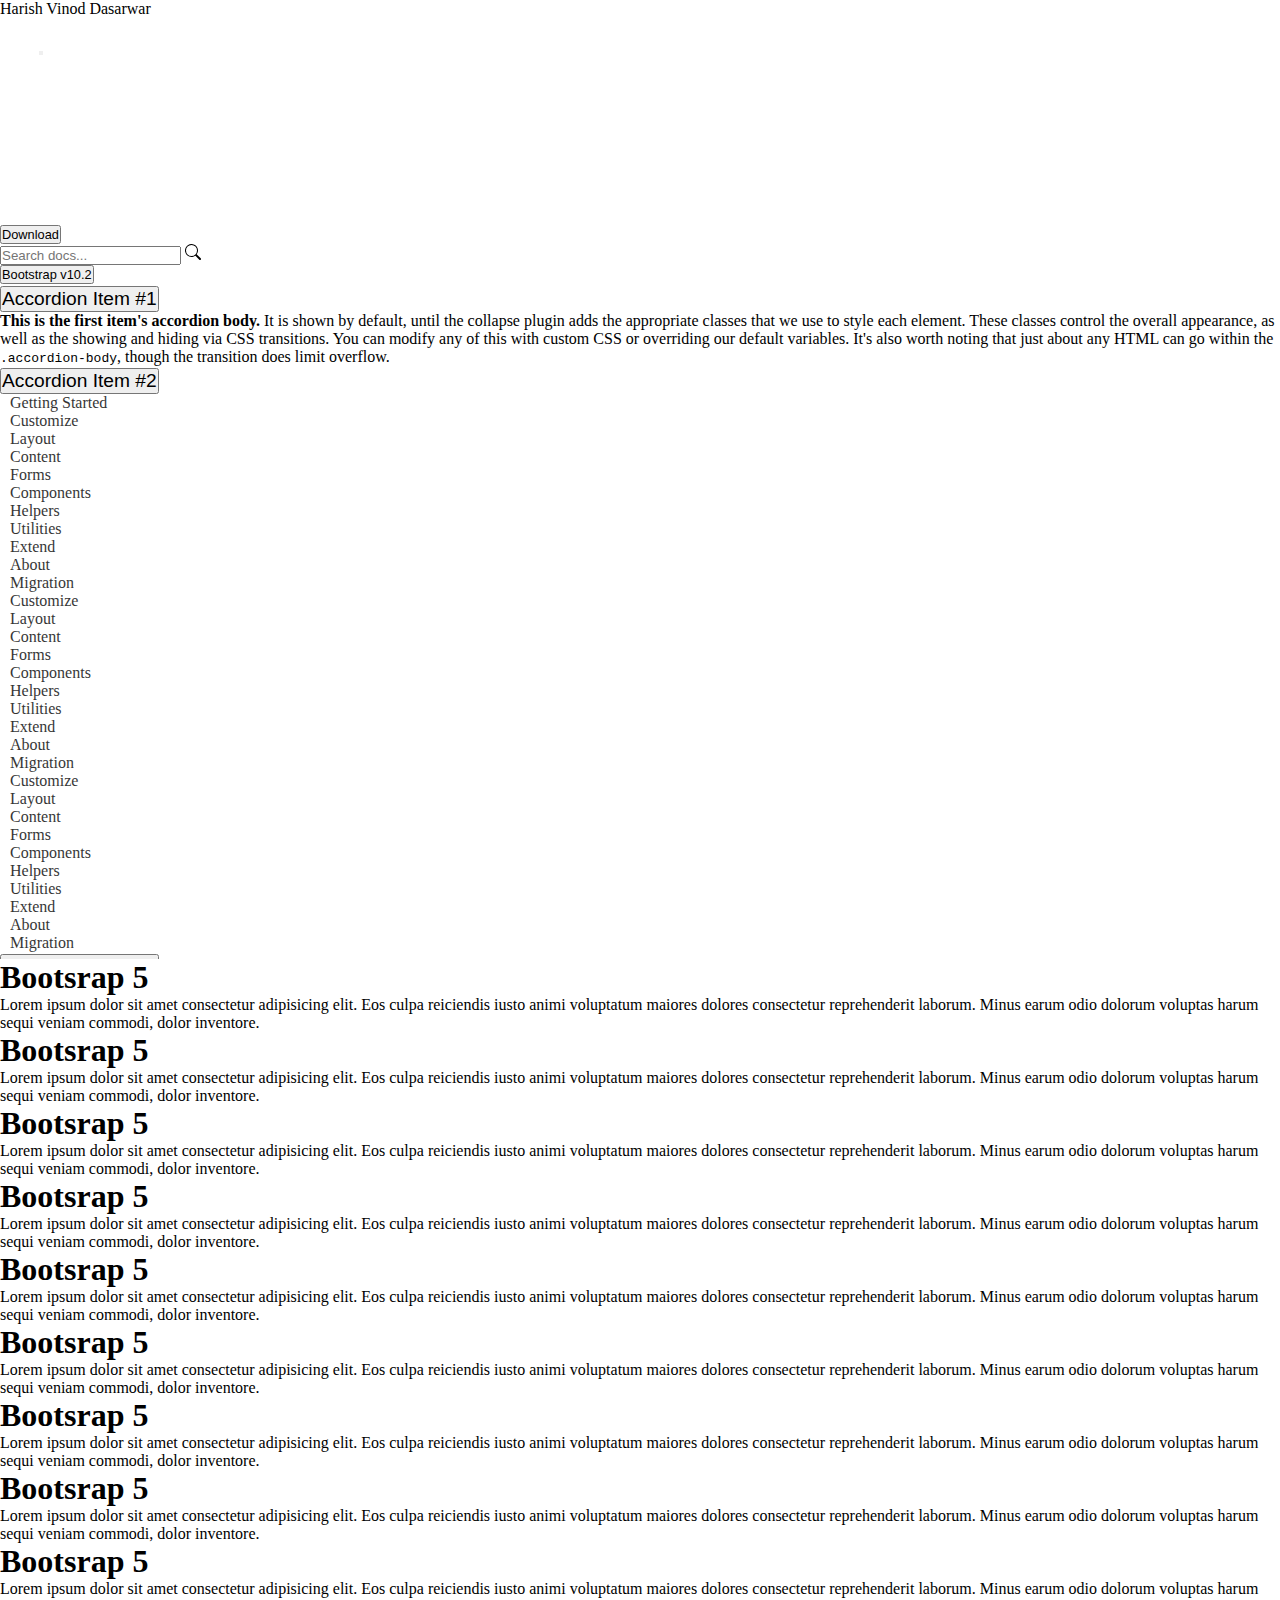
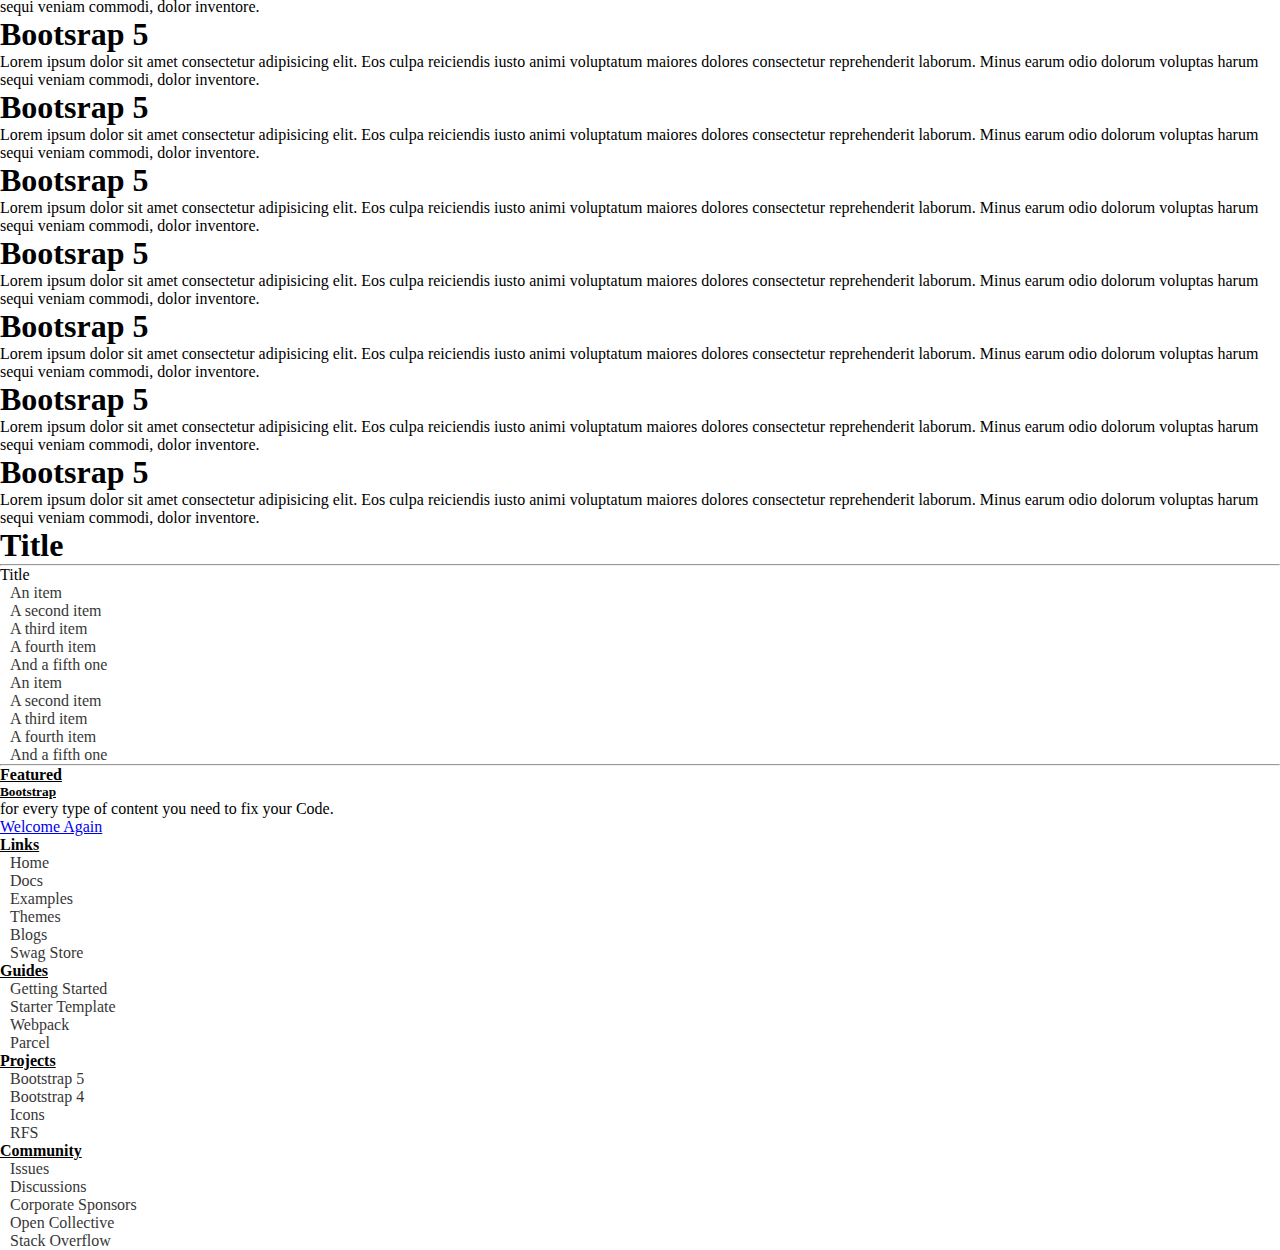
<file: index.html>
<!DOCTYPE html>
<html lang="en">

<head>
    <meta charset="UTF-8">
    <meta name="viewport" content="width=device-width, initial-scale=1.0">
    <title>BootStrap|Home</title>
    <link href="https://cdn.jsdelivr.net/npm/bootstrap@5.0.2/dist/css/bootstrap.min.css" rel="stylesheet"
        integrity="sha384-EVSTQN3/azprG1Anm3QDgpJLIm9Nao0Yz1ztcQTwFspd3yD65VohhpuuCOmLASjC" crossorigin="anonymous">
    <link href="assests/css/style.css" rel="stylesheet" type="text/css">
    <link rel="icon" type="image/png" href="bat.jpg">
</head>

<body>
    <div class="container-fluid  ">
        <header class="shadow">
            <div class="row">
                <div class="col-12 p-0">
                    <div class="alert alert-danger text-center  mb-0" role="alert">
                        Harish Vinod Dasarwar
                    </div>
                </div>
            </div>

            <div class="row bg-danger nav-row">
                <div class="col-4 p-0">
                    <nav class="navbar navbar-expand-lg navbar-light bg-light ">
                        <div class="container-fluid">
                            <a class="navbar-brand" href="#">
                                <svg xmlns="http://www.w3.org/2000/svg" width="16" height="16" fill="currentColor"
                                    class="bi bi-lightning-charge" viewBox="0 0 16 16">
                                    <path
                                        d="M11.251.068a.5.5 0 0 1 .227.58L9.677 6.5H13a.5.5 0 0 1 .364.843l-8 8.5a.5.5 0 0 1-.842-.49L6.323 9.5H3a.5.5 0 0 1-.364-.843l8-8.5a.5.5 0 0 1 .615-.09zM4.157 8.5H7a.5.5 0 0 1 .478.647L6.11 13.59l5.732-6.09H9a.5.5 0 0 1-.478-.647L9.89 2.41z" />
                                </svg>
                            </a>
                            <button class="navbar-toggler" type="button" data-bs-toggle="collapse"
                                data-bs-target="#navbarNav" aria-controls="navbarNav" aria-expanded="false"
                                aria-label="Toggle navigation">
                                <span class="navbar-toggler-icon"></span>
                            </button>
                            <div class="collapse navbar-collapse" id="navbarNav">
                                <ul class="navbar-nav">
                                    <li class="nav-item">
                                        <a class="nav-link active" aria-current="page" href="index.html">Home</a>
                                    </li>
                                    <li class="nav-item">
                                        <a class="nav-link " href="contact.html">Contact</a>
                                    </li>
                                    <li class="nav-item">
                                        <a class="nav-link " href="about.html">About</a>
                                    </li>
                                    <li class="nav-item">
                                        <a class="nav-link " href="services.html">Services</a>
                                    </li>
                                    <li class="nav-item">
                                        <a class="nav-link btn btn-outline-warning btn-sm px-3 "
                                            href="login.html">Login</a>
                                    <li class="nav-item">
                                        <a class="nav-link btn btn-outline-warning btn-sm px-3 ms-2"
                                            href="register.html">Register</a>
                                    </li>
                                </ul>
                            </div>
                        </div>
                    </nav>
                </div>
                <div class="col-6"></div>
                <div class="col-2">
                    <ul class="nav">

                        <li class="nav-item p-0 mt-2">
                            <a class="nav-link" href="https://x.com/?lang=en">
                                <svg xmlns="http://www.w3.org/2000/svg" width="16" height="16" fill="currentColor"
                                    class="bi bi-twitter" viewBox="0 0 16 16">
                                    <path
                                        d="M5.026 15c6.038 0 9.341-5.003 9.341-9.334q.002-.211-.006-.422A6.7 6.7 0 0 0 16 3.542a6.7 6.7 0 0 1-1.889.518 3.3 3.3 0 0 0 1.447-1.817 6.5 6.5 0 0 1-2.087.793A3.286 3.286 0 0 0 7.875 6.03a9.32 9.32 0 0 1-6.767-3.429 3.29 3.29 0 0 0 1.018 4.382A3.3 3.3 0 0 1 .64 6.575v.045a3.29 3.29 0 0 0 2.632 3.218 3.2 3.2 0 0 1-.865.115 3 3 0 0 1-.614-.057 3.28 3.28 0 0 0 3.067 2.277A6.6 6.6 0 0 1 .78 13.58a6 6 0 0 1-.78-.045A9.34 9.34 0 0 0 5.026 15" />
                                </svg></a>
                        </li>
                        <li class="nav-item p-0 mt-2">
                            <a class="nav-link" href="https://github.com/"><svg xmlns="http://www.w3.org/2000/svg"
                                    width="16" height="16" fill="currentColor" class="bi bi-github" viewBox="0 0 16 16">
                                    <path
                                        d="M8 0C3.58 0 0 3.58 0 8c0 3.54 2.29 6.53 5.47 7.59.4.07.55-.17.55-.38 0-.19-.01-.82-.01-1.49-2.01.37-2.53-.49-2.69-.94-.09-.23-.48-.94-.82-1.13-.28-.15-.68-.52-.01-.53.63-.01 1.08.58 1.23.82.72 1.21 1.87.87 2.33.66.07-.52.28-.87.51-1.07-1.78-.2-3.64-.89-3.64-3.95 0-.87.31-1.59.82-2.15-.08-.2-.36-1.02.08-2.12 0 0 .67-.21 2.2.82.64-.18 1.32-.27 2-.27s1.36.09 2 .27c1.53-1.04 2.2-.82 2.2-.82.44 1.1.16 1.92.08 2.12.51.56.82 1.27.82 2.15 0 3.07-1.87 3.75-3.65 3.95.29.25.54.73.54 1.48 0 1.07-.01 1.93-.01 2.2 0 .21.15.46.55.38A8.01 8.01 0 0 0 16 8c0-4.42-3.58-8-8-8" />
                                </svg></a>
                        </li>
                        <li class="nav-item p-0 mt-2">
                            <a class="nav-link" href="https://opencollective.com/"><svg
                                    xmlns="http://www.w3.org/2000/svg" width="16" height="16" fill="currentColor"
                                    class="bi bi-opencollective" viewBox="0 0 16 16">
                                    <path fill-opacity=".4"
                                        d="M12.995 8.195c0 .937-.312 1.912-.78 2.693l1.99 1.99c.976-1.327 1.6-2.966 1.6-4.683 0-1.795-.624-3.434-1.561-4.76l-2.068 2.028c.468.781.78 1.679.78 2.732z" />
                                    <path
                                        d="M8 13.151a4.995 4.995 0 1 1 0-9.99c1.015 0 1.951.273 2.732.82l1.95-2.03a7.805 7.805 0 1 0 .04 12.449l-1.951-2.03a5.07 5.07 0 0 1-2.732.781z" />
                                </svg></a>
                        </li>
                        <button type="button" class="btn btn-outline-warning p-1 mt-3">Download</button>
                    </ul>

                </div>
            </div>
            <div class="row shadow" width="100%">
                <div class="col-3 p-0">
                    <div class="input-group py-2">
                        <input type="text" class="form-control" placeholder="Search docs..."
                            aria-label="Recipient's username" aria-describedby="basic-addon2">
                        <span class="input-group-text" id="basic-addon2">
                            <svg xmlns="http://www.w3.org/2000/svg" width="16" height="16" fill="currentColor"
                                class="bi bi-search" viewBox="0 0 16 16">
                                <path
                                    d="M11.742 10.344a6.5 6.5 0 1 0-1.397 1.398h-.001q.044.06.098.115l3.85 3.85a1 1 0 0 0 1.415-1.414l-3.85-3.85a1 1 0 0 0-.115-.1zM12 6.5a5.5 5.5 0 1 1-11 0 5.5 5.5 0 0 1 11 0" />
                            </svg>
                        </span>
                    </div>
                </div>
                <div class="col-7"></div>
                <div class="col-2 py-2">
                    <button type="button" class="btn btn-outline-danger">Bootstrap v10.2</button>
                </div>
            </div>
        </header>

        <main>
            <div class="row pt-3">
                <div class="col-2 pt-5 links-div">

                    <div class="accordion" id="accordionExample">
                        <div class="accordion-item">
                          <h2 class="accordion-header" id="headingOne">
                            <button class="accordion-button" type="button" data-bs-toggle="collapse" data-bs-target="#collapseOne" aria-expanded="true" aria-controls="collapseOne">
                              Accordion Item #1
                            </button>
                          </h2>
                          <div id="collapseOne" class="accordion-collapse collapse show" aria-labelledby="headingOne" data-bs-parent="#accordionExample">
                            <div class="accordion-body">
                              <strong>This is the first item's accordion body.</strong> It is shown by default, until the collapse plugin adds the appropriate classes that we use to style each element. These classes control the overall appearance, as well as the showing and hiding via CSS transitions. You can modify any of this with custom CSS or overriding our default variables. It's also worth noting that just about any HTML can go within the <code>.accordion-body</code>, though the transition does limit overflow.
                            </div>
                          </div>
                        </div>
                        <div class="accordion-item">
                          <h2 class="accordion-header" id="headingTwo">
                            <button class="accordion-button collapsed" type="button" data-bs-toggle="collapse" data-bs-target="#collapseTwo" aria-expanded="false" aria-controls="collapseTwo">
                              Accordion Item #2
                            </button>
                          </h2>
                          <div id="collapseTwo" class="accordion-collapse collapse" aria-labelledby="headingTwo" data-bs-parent="#accordionExample">
                            <div class="accordion-body">
                                <ul class="list-group">
                                    <li class="list-group-item">Getting Started</li>
                                    <li class="list-group-item">Customize</li>
                                    <li class="list-group-item">Layout</li>
                                    <li class="list-group-item">Content</li>
                                    <li class="list-group-item">Forms</li>
                                    <li class="list-group-item">Components</li>
                                    <li class="list-group-item">Helpers</li>
                                    <li class="list-group-item">Utilities</li>
                                    <li class="list-group-item">Extend</li>
                                    <li class="list-group-item">About</li>
                                    <li class="list-group-item">Migration</li>
                                    <li class="list-group-item">Customize</li>
                                    <li class="list-group-item">Layout</li>
                                    <li class="list-group-item">Content</li>
                                    <li class="list-group-item">Forms</li>
                                    <li class="list-group-item">Components</li>
                                    <li class="list-group-item">Helpers</li>
                                    <li class="list-group-item">Utilities</li>
                                    <li class="list-group-item">Extend</li>
                                    <li class="list-group-item">About</li>
                                    <li class="list-group-item">Migration</li>
                                    <li class="list-group-item">Customize</li>
                                    <li class="list-group-item">Layout</li>
                                    <li class="list-group-item">Content</li>
                                    <li class="list-group-item">Forms</li>
                                    <li class="list-group-item">Components</li>
                                    <li class="list-group-item">Helpers</li>
                                    <li class="list-group-item">Utilities</li>
                                    <li class="list-group-item">Extend</li>
                                    <li class="list-group-item">About</li>
                                    <li class="list-group-item">Migration</li>
                                </ul>
                            </div>
                          </div>
                        </div>
                        <div class="accordion-item">
                          <h2 class="accordion-header" id="headingThree">
                            <button class="accordion-button collapsed" type="button" data-bs-toggle="collapse" data-bs-target="#collapseThree" aria-expanded="false" aria-controls="collapseThree">
                              Accordion Item #3
                            </button>
                          </h2>
                          <div id="collapseThree" class="accordion-collapse collapse" aria-labelledby="headingThree" data-bs-parent="#accordionExample">
                            <div class="accordion-body">
                              <strong>This is the third item's accordion body.</strong> It is hidden by default, until the collapse plugin adds the appropriate classes that we use to style each element. These classes control the overall appearance, as well as the showing and hiding via CSS transitions. You can modify any of this with custom CSS or overriding our default variables. It's also worth noting that just about any HTML can go within the <code>.accordion-body</code>, though the transition does limit overflow.
                            </div>
                          </div>
                        </div>
                      </div>

                    <ul class="list-group">
                        <li class="list-group-item">Getting Started</li>
                        <li class="list-group-item">Customize</li>
                        <li class="list-group-item">Layout</li>
                        <li class="list-group-item">Content</li>
                        <li class="list-group-item">Forms</li>
                        <li class="list-group-item">Components</li>
                        <li class="list-group-item">Helpers</li>
                        <li class="list-group-item">Utilities</li>
                        <li class="list-group-item">Extend</li>
                        <li class="list-group-item">About</li>
                        <li class="list-group-item">Migration</li>
                        <li class="list-group-item">Customize</li>
                        <li class="list-group-item">Layout</li>
                        <li class="list-group-item">Content</li>
                        <li class="list-group-item">Forms</li>
                        <li class="list-group-item">Components</li>
                        <li class="list-group-item">Helpers</li>
                        <li class="list-group-item">Utilities</li>
                        <li class="list-group-item">Extend</li>
                        <li class="list-group-item">About</li>
                        <li class="list-group-item">Migration</li>
                        <li class="list-group-item">Customize</li>
                        <li class="list-group-item">Layout</li>
                        <li class="list-group-item">Content</li>
                        <li class="list-group-item">Forms</li>
                        <li class="list-group-item">Components</li>
                        <li class="list-group-item">Helpers</li>
                        <li class="list-group-item">Utilities</li>
                        <li class="list-group-item">Extend</li>
                        <li class="list-group-item">About</li>
                        <li class="list-group-item">Migration</li>
                    </ul>
                </div>
                <div class="col-8">
                    <div class="container">
                        <div class="alert alert-light" role="alert">
                            <h1 class="display-6">
                                Bootsrap 5
                            </h1>
                            <p class="bg-light p-3">
                                Lorem ipsum dolor sit amet consectetur adipisicing elit. Eos culpa reiciendis iusto
                                animi voluptatum maiores dolores consectetur reprehenderit laborum. Minus earum odio
                                dolorum voluptas harum sequi veniam commodi, dolor inventore.
                            </p>
                        </div>
                        <div class="alert alert-light" role="alert">
                            <h1 class="display-6">
                                Bootsrap 5
                            </h1>
                            <p class="bg-light p-3">
                                Lorem ipsum dolor sit amet consectetur adipisicing elit. Eos culpa reiciendis iusto
                                animi voluptatum maiores dolores consectetur reprehenderit laborum. Minus earum odio
                                dolorum voluptas harum sequi veniam commodi, dolor inventore.
                            </p>
                        </div>
                        <div class="alert alert-light" role="alert">
                            <h1 class="display-6">
                                Bootsrap 5
                            </h1>
                            <p class="bg-light p-3">
                                Lorem ipsum dolor sit amet consectetur adipisicing elit. Eos culpa reiciendis iusto
                                animi voluptatum maiores dolores consectetur reprehenderit laborum. Minus earum odio
                                dolorum voluptas harum sequi veniam commodi, dolor inventore.
                            </p>
                        </div>
                        <div class="alert alert-light" role="alert">
                            <h1 class="display-6">
                                Bootsrap 5
                            </h1>
                            <p class="bg-light p-3">
                                Lorem ipsum dolor sit amet consectetur adipisicing elit. Eos culpa reiciendis iusto
                                animi voluptatum maiores dolores consectetur reprehenderit laborum. Minus earum odio
                                dolorum voluptas harum sequi veniam commodi, dolor inventore.
                            </p>
                        </div>
                        <div class="alert alert-light" role="alert">
                            <h1 class="display-6">
                                Bootsrap 5
                            </h1>
                            <p class="bg-light p-3">
                                Lorem ipsum dolor sit amet consectetur adipisicing elit. Eos culpa reiciendis iusto
                                animi voluptatum maiores dolores consectetur reprehenderit laborum. Minus earum odio
                                dolorum voluptas harum sequi veniam commodi, dolor inventore.
                            </p>
                        </div>
                        <div class="alert alert-light" role="alert">
                            <h1 class="display-6">
                                Bootsrap 5
                            </h1>
                            <p class="bg-light p-3">
                                Lorem ipsum dolor sit amet consectetur adipisicing elit. Eos culpa reiciendis iusto
                                animi voluptatum maiores dolores consectetur reprehenderit laborum. Minus earum odio
                                dolorum voluptas harum sequi veniam commodi, dolor inventore.
                            </p>
                        </div>
                        <div class="alert alert-light" role="alert">
                            <h1 class="display-6">
                                Bootsrap 5
                            </h1>
                            <p class="bg-light p-3">
                                Lorem ipsum dolor sit amet consectetur adipisicing elit. Eos culpa reiciendis iusto
                                animi voluptatum maiores dolores consectetur reprehenderit laborum. Minus earum odio
                                dolorum voluptas harum sequi veniam commodi, dolor inventore.
                            </p>
                        </div>
                        <div class="alert alert-light" role="alert">
                            <h1 class="display-6">
                                Bootsrap 5
                            </h1>
                            <p class="bg-light p-3">
                                Lorem ipsum dolor sit amet consectetur adipisicing elit. Eos culpa reiciendis iusto
                                animi voluptatum maiores dolores consectetur reprehenderit laborum. Minus earum odio
                                dolorum voluptas harum sequi veniam commodi, dolor inventore.
                            </p>
                        </div>
                        <div class="alert alert-light" role="alert">
                            <h1 class="display-6">
                                Bootsrap 5
                            </h1>
                            <p class="bg-light p-3">
                                Lorem ipsum dolor sit amet consectetur adipisicing elit. Eos culpa reiciendis iusto
                                animi voluptatum maiores dolores consectetur reprehenderit laborum. Minus earum odio
                                dolorum voluptas harum sequi veniam commodi, dolor inventore.
                            </p>
                        </div>
                        <div class="alert alert-light" role="alert">
                            <h1 class="display-6">
                                Bootsrap 5
                            </h1>
                            <p class="bg-light p-3">
                                Lorem ipsum dolor sit amet consectetur adipisicing elit. Eos culpa reiciendis iusto
                                animi voluptatum maiores dolores consectetur reprehenderit laborum. Minus earum odio
                                dolorum voluptas harum sequi veniam commodi, dolor inventore.
                            </p>
                        </div>
                        <div class="alert alert-light" role="alert">
                            <h1 class="display-6">
                                Bootsrap 5
                            </h1>
                            <p class="bg-light p-3">
                                Lorem ipsum dolor sit amet consectetur adipisicing elit. Eos culpa reiciendis iusto
                                animi voluptatum maiores dolores consectetur reprehenderit laborum. Minus earum odio
                                dolorum voluptas harum sequi veniam commodi, dolor inventore.
                            </p>
                        </div>
                        <div class="alert alert-light" role="alert">
                            <h1 class="display-6">
                                Bootsrap 5
                            </h1>
                            <p class="bg-light p-3">
                                Lorem ipsum dolor sit amet consectetur adipisicing elit. Eos culpa reiciendis iusto
                                animi voluptatum maiores dolores consectetur reprehenderit laborum. Minus earum odio
                                dolorum voluptas harum sequi veniam commodi, dolor inventore.
                            </p>
                        </div>
                        <div class="alert alert-light" role="alert">
                            <h1 class="display-6">
                                Bootsrap 5
                            </h1>
                            <p class="bg-light p-3">
                                Lorem ipsum dolor sit amet consectetur adipisicing elit. Eos culpa reiciendis iusto
                                animi voluptatum maiores dolores consectetur reprehenderit laborum. Minus earum odio
                                dolorum voluptas harum sequi veniam commodi, dolor inventore.
                            </p>
                        </div>
                        <div class="alert alert-light" role="alert">
                            <h1 class="display-6">
                                Bootsrap 5
                            </h1>
                            <p class="bg-light p-3">
                                Lorem ipsum dolor sit amet consectetur adipisicing elit. Eos culpa reiciendis iusto
                                animi voluptatum maiores dolores consectetur reprehenderit laborum. Minus earum odio
                                dolorum voluptas harum sequi veniam commodi, dolor inventore.
                            </p>
                        </div>
                        <div class="alert alert-light" role="alert">
                            <h1 class="display-6">
                                Bootsrap 5
                            </h1>
                            <p class="bg-light p-3">
                                Lorem ipsum dolor sit amet consectetur adipisicing elit. Eos culpa reiciendis iusto
                                animi voluptatum maiores dolores consectetur reprehenderit laborum. Minus earum odio
                                dolorum voluptas harum sequi veniam commodi, dolor inventore.
                            </p>
                        </div>
                        <div class="alert alert-light" role="alert">
                            <h1 class="display-6">
                                Bootsrap 5
                            </h1>
                            <p class="bg-light p-3">
                                Lorem ipsum dolor sit amet consectetur adipisicing elit. Eos culpa reiciendis iusto
                                animi voluptatum maiores dolores consectetur reprehenderit laborum. Minus earum odio
                                dolorum voluptas harum sequi veniam commodi, dolor inventore.
                            </p>
                        </div>
                    </div>

                </div>
                <div class="col-2">
                    <h1 class="display-6">
                        Title
                    </h1>
                    <hr>
                    <dl>
                        <dt>
                            Title
                        </dt>
                        <dd>
                            <ul class="list-group">
                                <li class="list-group-item">An item</li>
                                <li class="list-group-item">A second item</li>
                                <li class="list-group-item">A third item</li>
                                <li class="list-group-item">A fourth item</li>
                                <li class="list-group-item">And a fifth one</li>
                                <li class="list-group-item">An item</li>
                                <li class="list-group-item">A second item</li>
                                <li class="list-group-item">A third item</li>
                                <li class="list-group-item">A fourth item</li>
                                <li class="list-group-item">And a fifth one</li>
                            </ul>
                        </dd>
                    </dl>
                </div>
            </div>
        </main>
        <footer class="">
            <hr>
            <div class="row p-0">
                <div class="col-3 p-0">
                    <div class="card">
                        <div class="card-header">
                            <b><u>Featured</u></b>
                        </div>
                        <div class="card-body">
                            <h5 class="card-title"><b><u>Bootstrap</u></b> </h5>
                            <p class="card-text">for every type of content you need to fix your Code.</p>
                            <a href="#" class="btn btn-primary">Welcome Again</a>
                        </div>
                    </div>
                </div>
                <div class="col-9">
                    <div class="row">
                        <div class="col-3">
                            <h1 class="display-6">
                            </h1>
                            <dl>
                                <dt>
                                    <b><u>Links</u></b>
                                </dt>
                                <dd>
                                    <ul class="list-group">
                                        <li class="list-group-item">Home</li>
                                        <li class="list-group-item">Docs</li>
                                        <li class="list-group-item">Examples</li>
                                        <li class="list-group-item">Themes</li>
                                        <li class="list-group-item">Blogs</li>
                                        <li class="list-group-item">Swag Store</li>


                                    </ul>
                                </dd>
                            </dl>
                        </div>
                        <div class="col-3">
                            <h1 class="display-6">
                            </h1>
                            <dl>
                                <dt>
                                    <b><u>Guides</u></b>
                                </dt>
                                <dd>
                                    <ul class="list-group">
                                        <li class="list-group-item">Getting Started</li>
                                        <li class="list-group-item">Starter Template</li>
                                        <li class="list-group-item">Webpack</li>
                                        <li class="list-group-item">Parcel</li>

                                    </ul>
                                </dd>
                            </dl>
                        </div>
                        <div class="col-3">
                            <h1 class="display-6">
                            </h1>
                            <dl>
                                <dt>
                                    <b><u>Projects</u></b>
                                </dt>
                                <dd>
                                    <ul class="list-group">
                                        <li class="list-group-item">Bootstrap 5</li>
                                        <li class="list-group-item">Bootstrap 4</li>
                                        <li class="list-group-item">Icons</li>
                                        <li class="list-group-item">RFS</li>


                                    </ul>
                                </dd>
                            </dl>
                        </div>
                        <div class="col-3">
                            <h1 class="display-6">
                            </h1>
                            <dl>
                                <dt>
                                    <b><u>Community</u></b>
                                </dt>
                                <dd>
                                    <ul class="list-group">
                                        <li class="list-group-item">Issues</li>
                                        <li class="list-group-item">Discussions</li>
                                        <li class="list-group-item">Corporate Sponsors</li>
                                        <li class="list-group-item">Open Collective</li>
                                        <li class="list-group-item">Stack Overflow</li>



                                    </ul>
                                </dd>
                            </dl>
                        </div>
                    </div>
                </div>
            </div>
        </footer>
    </div>
    <script src="https://cdn.jsdelivr.net/npm/bootstrap@5.0.2/dist/js/bootstrap.bundle.min.js"
        integrity="sha384-MrcW6ZMFYlzcLA8Nl+NtUVF0sA7MsXsP1UyJoMp4YLEuNSfAP+JcXn/tWtIaxVXM"
        crossorigin="anonymous"></script>
</body>

</html>
</file>
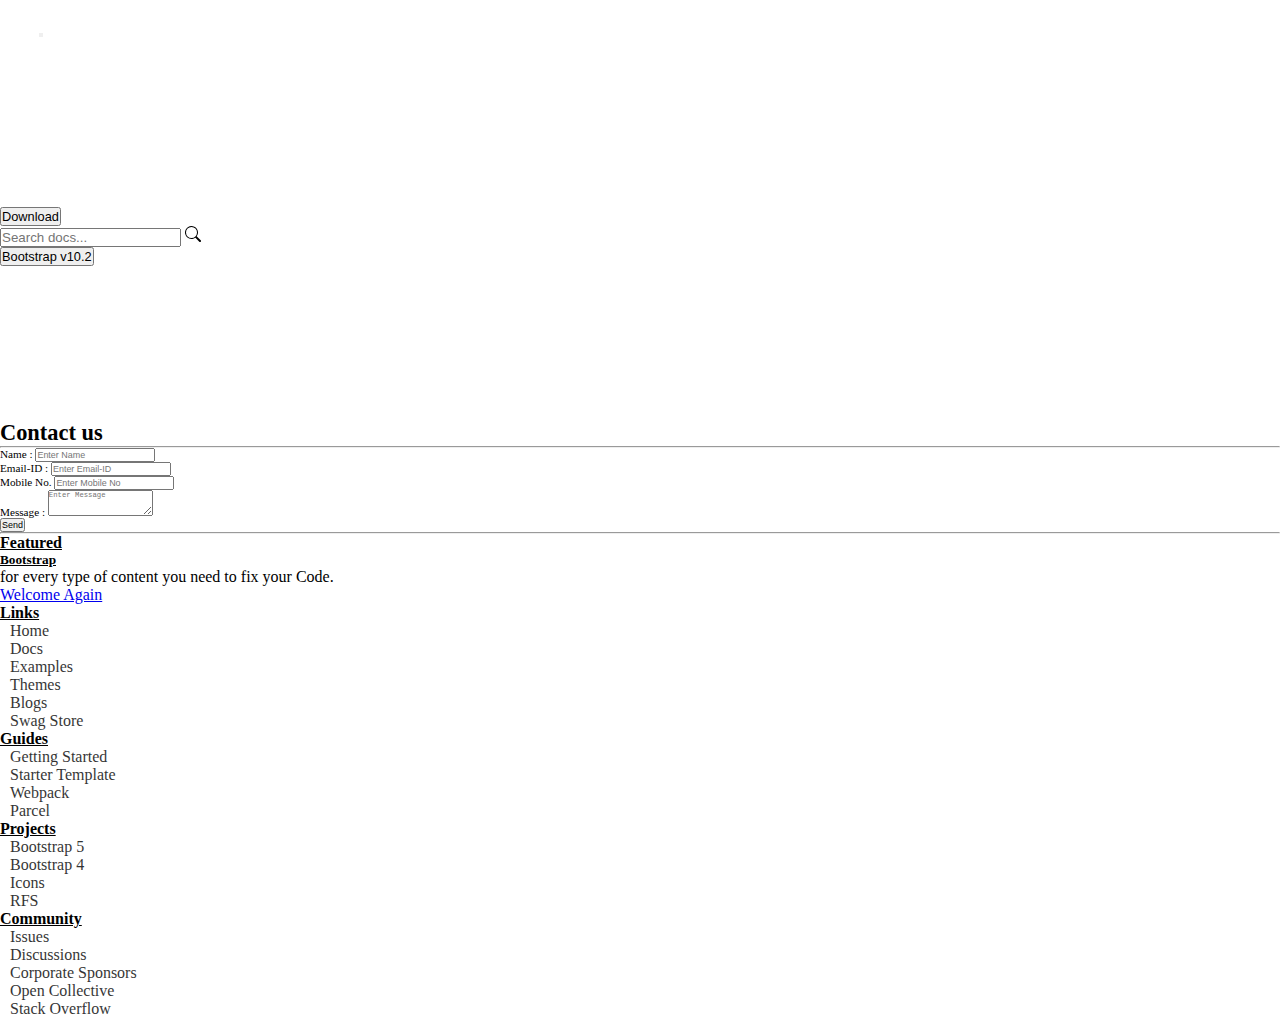
<file: contact.html>
<!DOCTYPE html>
<html lang="en">
<head>
    <meta charset="UTF-8">
    <meta name="viewport" content="width=device-width, initial-scale=1.0">
    <title>Document</title>
    <link href="https://cdn.jsdelivr.net/npm/bootstrap@5.0.2/dist/css/bootstrap.min.css" rel="stylesheet"
        integrity="sha384-EVSTQN3/azprG1Anm3QDgpJLIm9Nao0Yz1ztcQTwFspd3yD65VohhpuuCOmLASjC" crossorigin="anonymous">
    <link href="assests/css/style.css" rel="stylesheet" type="text/css">
    <link rel="icon" type="image/png" href="bat.jpg">
</head>
<body>
    <div class="container-fluid  ">
        <header class="shadow">
            <div class="row">
                <!-- <div class="col-12 p-0">
                    <div class="alert alert-danger text-center  mb-0" role="alert">
                        A Hub of Knowledge for Everyone!
                      </div>
                </div> -->
            </div>

            <div class="row bg-danger nav-row">
                <div class="col-lg-4 col-sm-12 p-0">
                    <nav class="navbar navbar-expand-lg navbar-light bg-light ">
                        <div class="container-fluid">
                          <a class="navbar-brand" href="#">
                            <svg xmlns="http://www.w3.org/2000/svg" width="16" height="16" fill="currentColor" class="bi bi-lightning-charge" viewBox="0 0 16 16">
                                <path d="M11.251.068a.5.5 0 0 1 .227.58L9.677 6.5H13a.5.5 0 0 1 .364.843l-8 8.5a.5.5 0 0 1-.842-.49L6.323 9.5H3a.5.5 0 0 1-.364-.843l8-8.5a.5.5 0 0 1 .615-.09zM4.157 8.5H7a.5.5 0 0 1 .478.647L6.11 13.59l5.732-6.09H9a.5.5 0 0 1-.478-.647L9.89 2.41z"/>
                              </svg>
                          </a>
                          <button class="navbar-toggler bg-light" type="button" data-bs-toggle="collapse" data-bs-target="#navbarNav" aria-controls="navbarNav" aria-expanded="false" aria-label="Toggle navigation">
                            <span class="navbar-toggler-icon"></span>
                          </button>
                          <div class="collapse navbar-collapse" id="navbarNav">
                            <ul class="navbar-nav">
                                <li class="nav-item">
                                  <a class="nav-link active" aria-current="page" href="index.html">Home</a>
                                </li>
                                <li class="nav-item">
                                  <a class="nav-link " href="contact.html">Contact</a>
                                </li>
                                <li class="nav-item">
                                  <a class="nav-link " href="about.html">About</a>
                                </li>
                                <li class="nav-item">
                                  <a class="nav-link " href="services.html">Services</a>
                                </li>
                                <li class="nav-item">
                                  <a class="nav-link btn btn-outline-warning btn-sm px-3" href="login.html">Login</a>
                                  <li class="nav-item">
                                    <a class="nav-link  btn btn-outline-warning btn-sm px-3 ms-2" href="register.html">Register</a>
                                  </li>
                              </ul>
                          </div>
                        </div>
                      </nav>
                </div>
                <div class="col-lg-7 col-sm-12"></div>
                <div class="col-lg-2 col-sm-12">
                    <ul class="nav">

                        <li class="nav-item p-0 mt-2">
                          <a class="nav-link" href="https://x.com/?lang=en">
                            <svg xmlns="http://www.w3.org/2000/svg" width="16" height="16" fill="currentColor" class="bi bi-twitter" viewBox="0 0 16 16">
                            <path d="M5.026 15c6.038 0 9.341-5.003 9.341-9.334q.002-.211-.006-.422A6.7 6.7 0 0 0 16 3.542a6.7 6.7 0 0 1-1.889.518 3.3 3.3 0 0 0 1.447-1.817 6.5 6.5 0 0 1-2.087.793A3.286 3.286 0 0 0 7.875 6.03a9.32 9.32 0 0 1-6.767-3.429 3.29 3.29 0 0 0 1.018 4.382A3.3 3.3 0 0 1 .64 6.575v.045a3.29 3.29 0 0 0 2.632 3.218 3.2 3.2 0 0 1-.865.115 3 3 0 0 1-.614-.057 3.28 3.28 0 0 0 3.067 2.277A6.6 6.6 0 0 1 .78 13.58a6 6 0 0 1-.78-.045A9.34 9.34 0 0 0 5.026 15"/>
                          </svg></a>
                        </li>
                        <li class="nav-item p-0 mt-2">
                          <a class="nav-link" href="https://github.com/"><svg xmlns="http://www.w3.org/2000/svg" width="16" height="16" fill="currentColor" class="bi bi-github" viewBox="0 0 16 16">
                            <path d="M8 0C3.58 0 0 3.58 0 8c0 3.54 2.29 6.53 5.47 7.59.4.07.55-.17.55-.38 0-.19-.01-.82-.01-1.49-2.01.37-2.53-.49-2.69-.94-.09-.23-.48-.94-.82-1.13-.28-.15-.68-.52-.01-.53.63-.01 1.08.58 1.23.82.72 1.21 1.87.87 2.33.66.07-.52.28-.87.51-1.07-1.78-.2-3.64-.89-3.64-3.95 0-.87.31-1.59.82-2.15-.08-.2-.36-1.02.08-2.12 0 0 .67-.21 2.2.82.64-.18 1.32-.27 2-.27s1.36.09 2 .27c1.53-1.04 2.2-.82 2.2-.82.44 1.1.16 1.92.08 2.12.51.56.82 1.27.82 2.15 0 3.07-1.87 3.75-3.65 3.95.29.25.54.73.54 1.48 0 1.07-.01 1.93-.01 2.2 0 .21.15.46.55.38A8.01 8.01 0 0 0 16 8c0-4.42-3.58-8-8-8"/>
                          </svg></a>
                        </li>
                        <li class="nav-item p-0 mt-2">
                          <a class="nav-link" href="https://opencollective.com/"><svg xmlns="http://www.w3.org/2000/svg" width="16" height="16" fill="currentColor" class="bi bi-opencollective" viewBox="0 0 16 16">
                            <path fill-opacity=".4" d="M12.995 8.195c0 .937-.312 1.912-.78 2.693l1.99 1.99c.976-1.327 1.6-2.966 1.6-4.683 0-1.795-.624-3.434-1.561-4.76l-2.068 2.028c.468.781.78 1.679.78 2.732z"/>
                            <path d="M8 13.151a4.995 4.995 0 1 1 0-9.99c1.015 0 1.951.273 2.732.82l1.95-2.03a7.805 7.805 0 1 0 .04 12.449l-1.951-2.03a5.07 5.07 0 0 1-2.732.781z"/>
                          </svg></a>
                        </li>
                        <button type="button" class="btn btn-outline-warning p-1 mt-3 mb-1">Download</button>
                      </ul>
                      
                </div>
            </div>
<div class="row shadow" width="100%">
  <div class="col-lg-3 col-sm-12 p-0">
      <div class="input-group py-2">
          <input type="text" class="form-control" placeholder="Search docs..."
              aria-label="Recipient's username" aria-describedby="basic-addon2">
          <span class="input-group-text" id="basic-addon2">
              <svg xmlns="http://www.w3.org/2000/svg" width="16" height="16" fill="currentColor"
                  class="bi bi-search" viewBox="0 0 16 16">
                  <path
                      d="M11.742 10.344a6.5 6.5 0 1 0-1.397 1.398h-.001q.044.06.098.115l3.85 3.85a1 
                      1 0 0 0 1.415-1.414l-3.85-3.85a1 1 0 0 0-.115-.1zM12 6.5a5.5 5.5 0 1 1-11 0 5.5 5.5 0 0 1 11 0" />
              </svg>
          </span>
      </div>
  </div>
  <div class="col-lg-7 col-sm-12"></div>
  <div class="col-lg-2 col-sm-12 py-2 download-btn-div">
      <button type="button" class="btn btn-outline-danger">Bootstrap v10.2</button>
  </div>
</div>
</header>
<main>
    <div class="row mt-4">
        <div class="col-lg-6 col-sm-12 p-3 alert-danger d-flex flex-column align-items-center">
            <iframe class="shadow-sm mt-3"
            src="https://www.google.com/maps/embed?pb=!1m14!1m8!1m3!1d14887.025678500828!2d79.0570797!3d21.1222751!3m2!1i1024!2i768!4f13.1!3m3!1m2!1s0x3bd4c066cc09a853%3A0x7c48b3fea9f86779!2sSoft%20Polynomials%20(I)%20Pvt.%20Ltd.!5e0!3m2!1sen!2sin!4v1729657879181!5m2!1sen!2sin"
             width="100%" height="100%" style="border:0;" allowfullscreen="" loading="lazy"
              referrerpolicy="no-referrer-when-downgrade"></iframe>
        </div>
        <div class="col-lg-6 col-sm-12  d-flex justify-content-center ">
            <div class="shadow mt-3 p-2 d-flex justify-content-center ">
                <form class="contact-form w-75 shadow-sm px-5 py-2">
                <h1 class="display-6">Contact us</h1>
                <hr>
                    <div class="mb-3">
                      <label for="name" class="form-label">Name :</label>
                      <input type="text" class="form-control" id="name" placeholder="Enter Name" aria-describedby="Enter name">
                    </div>
                    <div class="mb-3">
                      <label for="email" class="form-label">Email-ID :</label>
                      <input type="email" class="form-control" id="email" placeholder="Enter Email-ID" aria-describedby=" Enter Email-ID">
                    </div>
                    <div class="mb-3">
                      <label for="mobile" class="form-label">Mobile No.</label>
                      <input type="tel" class="form-control" id="mobile" placeholder="Enter Mobile No" aria-describedby="Enter Mobile Number">
                    </div>
                    <div class="mb-3">
                        <label for="message" class="form-label">Message :</label>
                        <textarea class="form-control" id="message" placeholder="Enter Message" rows="3"></textarea>
                      </div>
                    <button type="submit" class="btn btn-primary">Send</button>
                  </form>
            </div>
        </div>
    </div>
</main>
<footer class="">
    <hr>
    <div class="row p-0">
      <div class="col-lg-3 col-sm-12 p-0">
          <div class="card">
              <div class="card-header">
                <b><u>Featured</u></b> 
              </div>
              <div class="card-body">
                <h5 class="card-title"><b><u>Bootstrap</u></b> </h5>
                <p class="card-text">for every type of content you need to fix your Code.</p>
                <a href="#" class="btn btn-primary">Welcome Again</a>
              </div>
            </div>
      </div>
      <div class="col-9">
          <div class="row">
              <div class="col-lg-3 col-sm-12">
                  <h1 class="display-6">
                  </h1>
                  <dl>
                      <dt>
                          <b><u>Links</u></b>
                      </dt>
                      <dd>
                          <ul class="list-group">
                              <li class="list-group-item">Home</li>
                              <li class="list-group-item">Docs</li>
                              <li class="list-group-item">Examples</li>
                              <li class="list-group-item">Themes</li>
                              <li class="list-group-item">Blogs</li>
                              <li class="list-group-item">Swag Store</li>
                            
                              </ul>
                      </dd>
                  </dl>
              </div>
              <div class="col-lg-3 col-sm-12">
                  <h1 class="display-6">
                  </h1>
                  <dl>
                      <dt>
                        <b><u>Guides</u></b>  
                      </dt>
                      <dd>
                          <ul class="list-group">
                              <li class="list-group-item">Getting Started</li>
                              <li class="list-group-item">Starter Template</li>
                              <li class="list-group-item">Webpack</li>
                              <li class="list-group-item">Parcel</li>
                            
                              </ul>
                      </dd>
                  </dl>
              </div>
              <div class="col-lg-3 col-sm-12">
                  <h1 class="display-6">
                  </h1>
                  <dl>
                      <dt>
                          <b><u>Projects</u></b>
                      </dt>
                      <dd>
                          <ul class="list-group">
                              <li class="list-group-item">Bootstrap 5</li>
                              <li class="list-group-item">Bootstrap 4</li>
                              <li class="list-group-item">Icons</li>
                              <li class="list-group-item">RFS</li>
                             
                            
                              </ul>
                      </dd>
                  </dl>
              </div>
              <div class="col-lg-3 col-sm-12">
                  <h1 class="display-6">
                      </h1>
                  <dl>
                      <dt>
                          <b><u>Community</u></b>
                      </dt>
                      <dd>
                          <ul class="list-group">
                              <li class="list-group-item">Issues</li>
                              <li class="list-group-item">Discussions</li>
                              <li class="list-group-item">Corporate Sponsors</li>
                              <li class="list-group-item">Open Collective</li>
                              <li class="list-group-item">Stack Overflow</li>
                          
                              
                              </ul>
                      </dd>
                  </dl>
              </div>
          </div>
      </div>
    </div>
    </footer>
    </div>
    <script src="https://cdn.jsdelivr.net/npm/bootstrap@5.0.2/dist/js/bootstrap.bundle.min.js"
integrity="sha384-MrcW6ZMFYlzcLA8Nl+NtUVF0sA7MsXsP1UyJoMp4YLEuNSfAP+JcXn/tWtIaxVXM"
crossorigin="anonymous"></script>
</body>
</html>
</file>
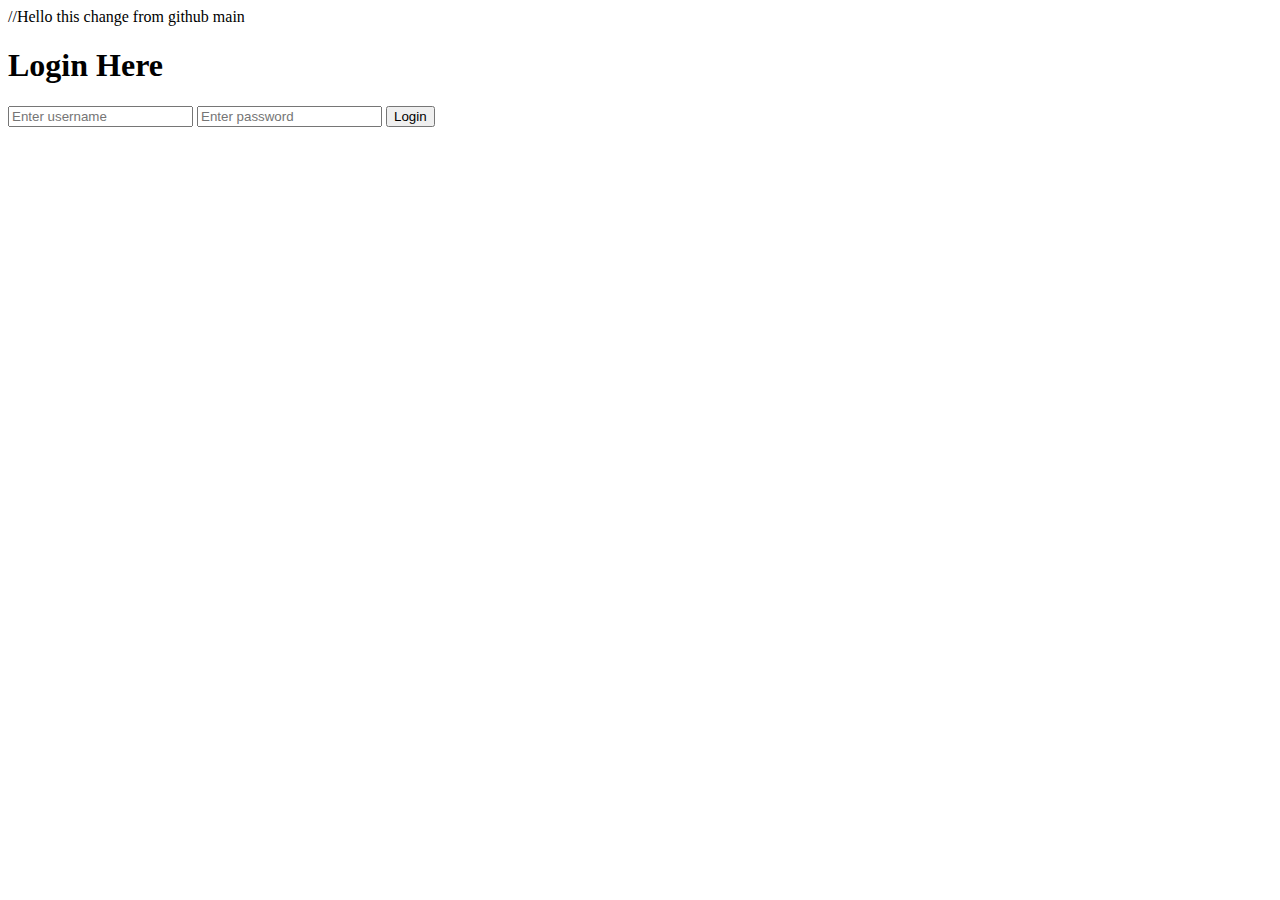
<file: login.html>
<!DOCTYPE html>
<html lang="en">
<head>
    <meta charset="UTF-8">
    <meta name="viewport" content="width=device-width, initial-scale=1.0">
    <title>Document</title>
</head>
<body>
    //Hello this change from github main
    <h1>Login Here</h1>
    <input class="form-control" placeholder="Enter username"/>
    <input type="password" placeholder="Enter password"/>
    <button class="btn btn-outline-danger">Login</button>
</body>
</html>
</file>
<file: assests/css/style.css>
*
{
  margin: 0;
  padding: 0;
  box-sizing: border-box;
}

.navbar-brand svg
{
   width: 35px;
   height: 35px;
}

.navbar
{
  background-color: transparent !important;
}

.nav-row a
{
  color: white !important;
}

.list-group li
{
    border: 0;
   padding-left: 10px;
   opacity: 0.8;
}

.list-group li:hover
{
    background-color: rgba(154, 39, 39, 0.406);
}

.links-div
{
    overflow: auto;
    height: 75vh;
}

.contact-form
{
 font-size: 70% !important;
}

.contact-form input,textarea,button
{
 font-size: 80% !important;
}

@media screen and (max-width:576px) {
  .download-btn-div
  {
    display: flex;
    justify-content: center;
  }

  .contact-form
  {
    width: 75vw !important;
  }
}
</file>
